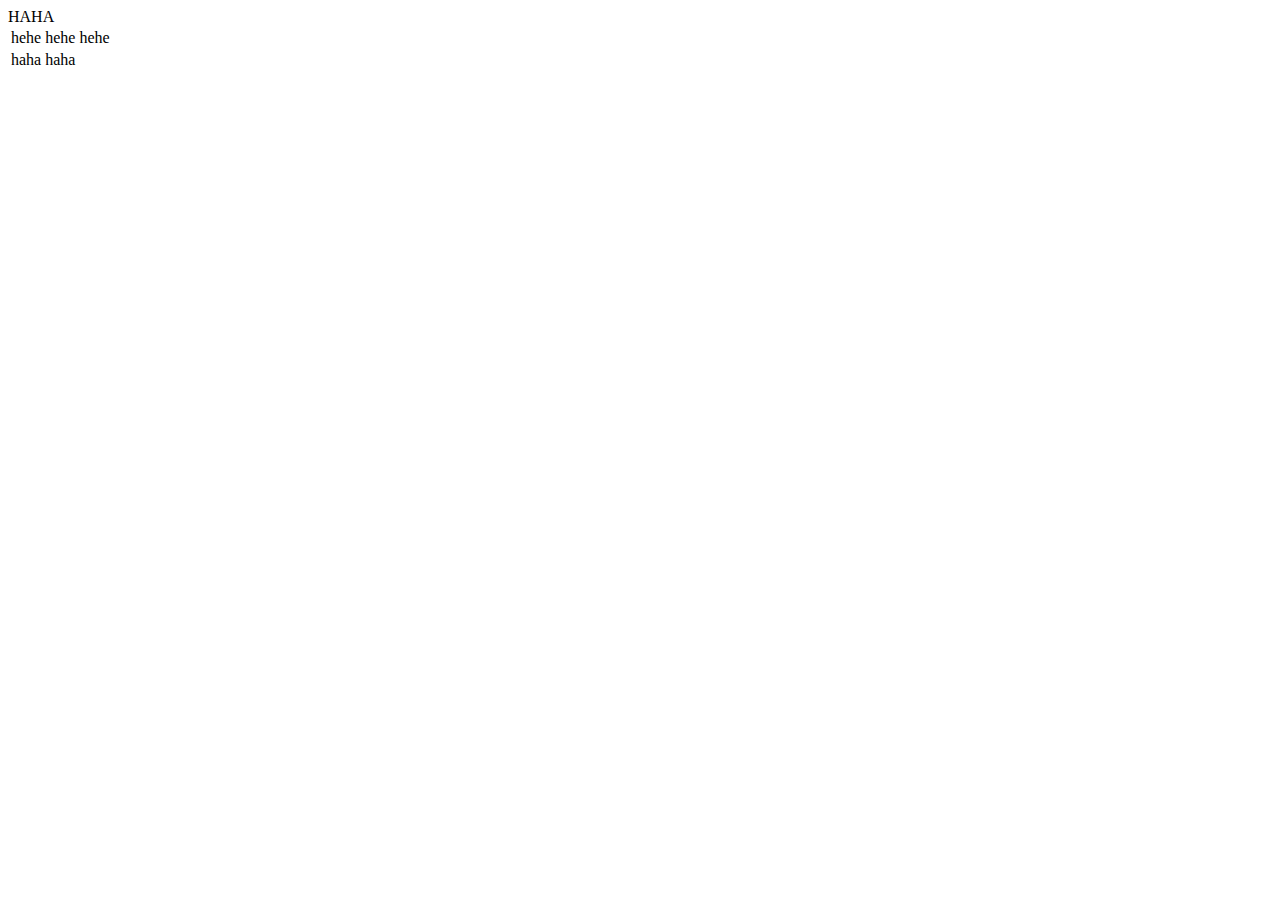
<file: new_Login_project/table.html>
<!DOCTYPE html>
<html lang="en">
<head>
    <meta charset="UTF-8">
    <meta name="viewport" content="width=device-width, initial-scale=1.0">
    <title>Document</title>
</head>
<body>
    <table>
        <tr>
            <td>hehe</td>
            <td>hehe</td>
            <td>hehe</td>
        </tr>
        <tr>
            <div>HAHA</div>
            <td>haha</td>
            <td>haha</td>
        </tr>
    </table>
</body>
</html>
</file>
